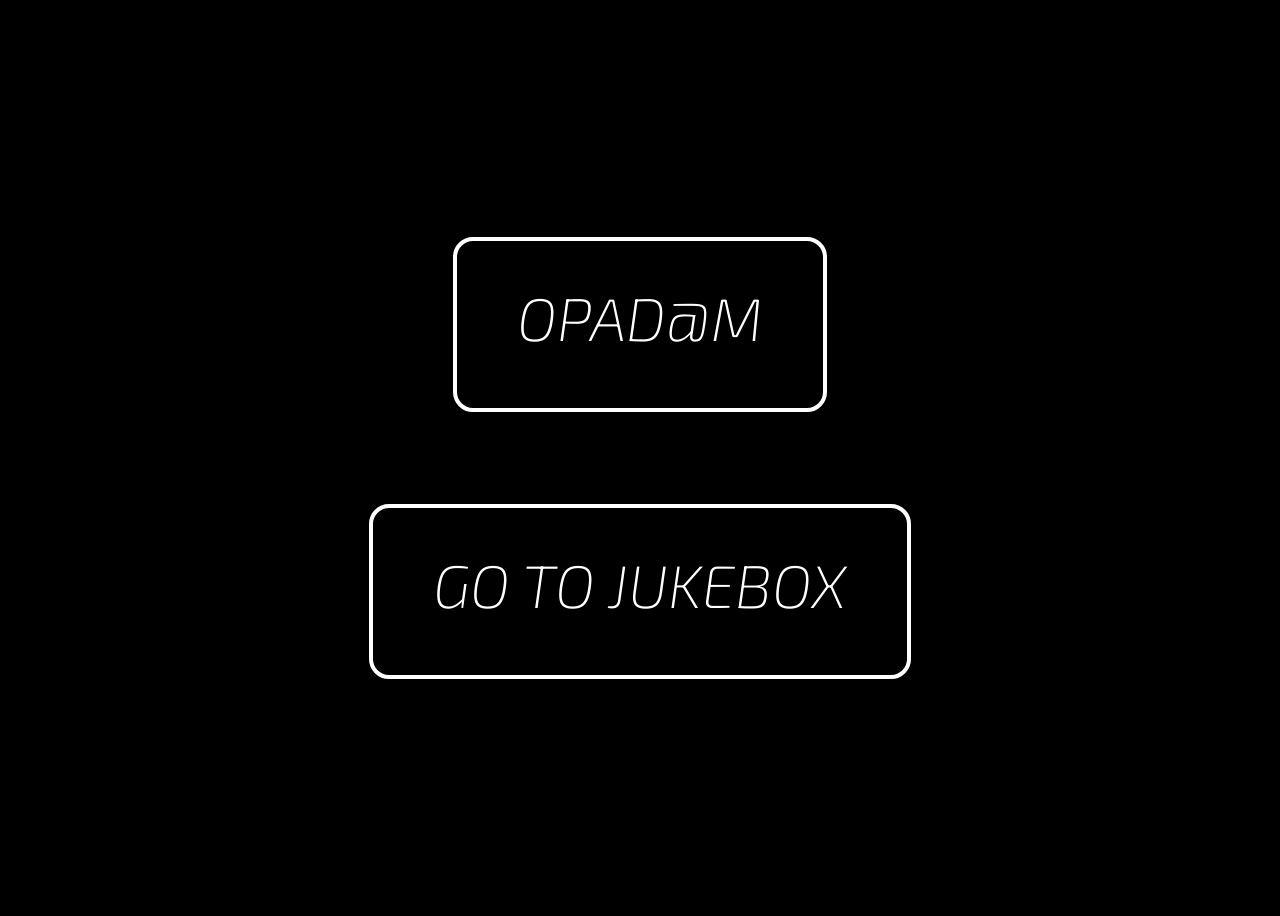
<file: index.html>
<!DOCTYPE html>
<html lang="en">
<head>
    <meta charset="UTF-8">
    <meta http-equiv="X-UA-Compatible" content="IE=edge">
    <meta name="viewport" content="width=device-width, initial-scale=1.0">
    <title>START JUKEBOX</title>
    <link rel="stylesheet" href="style-neon.css">
</head>
<body>
<h1 class="txt1">OpaD@m</h1>
<br>
<a href="../Player 0.0.3/index.php">
    <h1 class="txt2">go to jukebox</h1>
</a>


<script src="script.js"></script>
</body>
</html>
</file>
<file: style-neon.css>
@import url(https://fonts.googleapis.com/css?family=Exo+2:200i);

:root {
  /* Base font size */
  font-size: 10px;   
  
  /* Set neon color */
  --neon-text-color: #f40;
  --neon-border-color: #08f;
}

body {
  font-family: 'Exo 2', sans-serif;
  display: flex;
  flex-direction: column;
  justify-content: center;  justify-content: center;
  align-items: center;  
  align-items: center;  
  background: #000;
  min-height: 100vh;
}

a{
    text-decoration: none;
}

h1.txt1,
h1.txt2 {
  font-size: 6rem;
  font-weight: 200;
  font-style: italic;
  color: #fff;
  padding: 4rem 6rem 5.5rem;
  border: 0.4rem solid #fff;
  border-radius: 2rem;
  text-transform: uppercase;
  animation: flicker 1.5s infinite alternate;     
}

h1.txt2 {
  cursor: pointer;  
}

.txt2:hover{
    color: var(--neon-text-color);
}

/* h1::-moz-selection {
  background-color: var(--neon-border-color);
  color: var(--neon-text-color);
} */

/* h1::selection {
  background-color: var(--neon-border-color);
  color: var(--neon-text-color);
} */

h1:focus {
  outline: none;
}

/* Animate neon flicker */
@keyframes flicker {
    
    0%, 19%, 21%, 23%, 25%, 54%, 56%, 100% {
      
        text-shadow:
            -0.2rem -0.2rem 1rem #fff,
            0.2rem 0.2rem 1rem #fff,
            0 0 2rem var(--neon-text-color),
            0 0 4rem var(--neon-text-color),
            0 0 6rem var(--neon-text-color),
            0 0 8rem var(--neon-text-color),
            0 0 10rem var(--neon-text-color);
        
        box-shadow:
            0 0 .5rem #fff,
            inset 0 0 .5rem #fff,
            0 0 2rem var(--neon-border-color),
            inset 0 0 2rem var(--neon-border-color),
            0 0 4rem var(--neon-border-color),
            inset 0 0 4rem var(--neon-border-color);        
    }
    
    20%, 24%, 55% {        
        text-shadow: none;
        box-shadow: none;
    }    
}
</file>
<file: START JUKEBOX/style-neon.css>
@import url(https://fonts.googleapis.com/css?family=Exo+2:200i);

:root {
  /* Base font size */
  font-size: 10px;   
  
  /* Set neon color */
  --neon-text-color: #f40;
  --neon-border-color: #08f;
}

body {
  font-family: 'Exo 2', sans-serif;
  display: flex;
  flex-direction: column;
  justify-content: center;  justify-content: center;
  align-items: center;  
  align-items: center;  
  background: #000;
  min-height: 100vh;
}

a{
    text-decoration: none;
}

h1.txt1,
h1.txt2 {
  font-size: 6rem;
  font-weight: 200;
  font-style: italic;
  color: #fff;
  padding: 4rem 6rem 5.5rem;
  border: 0.4rem solid #fff;
  border-radius: 2rem;
  text-transform: uppercase;
  animation: flicker 1.5s infinite alternate;     
}

h1.txt2 {
  cursor: pointer;  
}

.txt2:hover{
    color: var(--neon-text-color);
}

/* h1::-moz-selection {
  background-color: var(--neon-border-color);
  color: var(--neon-text-color);
} */

/* h1::selection {
  background-color: var(--neon-border-color);
  color: var(--neon-text-color);
} */

h1:focus {
  outline: none;
}

/* Animate neon flicker */
@keyframes flicker {
    
    0%, 19%, 21%, 23%, 25%, 54%, 56%, 100% {
      
        text-shadow:
            -0.2rem -0.2rem 1rem #fff,
            0.2rem 0.2rem 1rem #fff,
            0 0 2rem var(--neon-text-color),
            0 0 4rem var(--neon-text-color),
            0 0 6rem var(--neon-text-color),
            0 0 8rem var(--neon-text-color),
            0 0 10rem var(--neon-text-color);
        
        box-shadow:
            0 0 .5rem #fff,
            inset 0 0 .5rem #fff,
            0 0 2rem var(--neon-border-color),
            inset 0 0 2rem var(--neon-border-color),
            0 0 4rem var(--neon-border-color),
            inset 0 0 4rem var(--neon-border-color);        
    }
    
    20%, 24%, 55% {        
        text-shadow: none;
        box-shadow: none;
    }    
}
</file>
